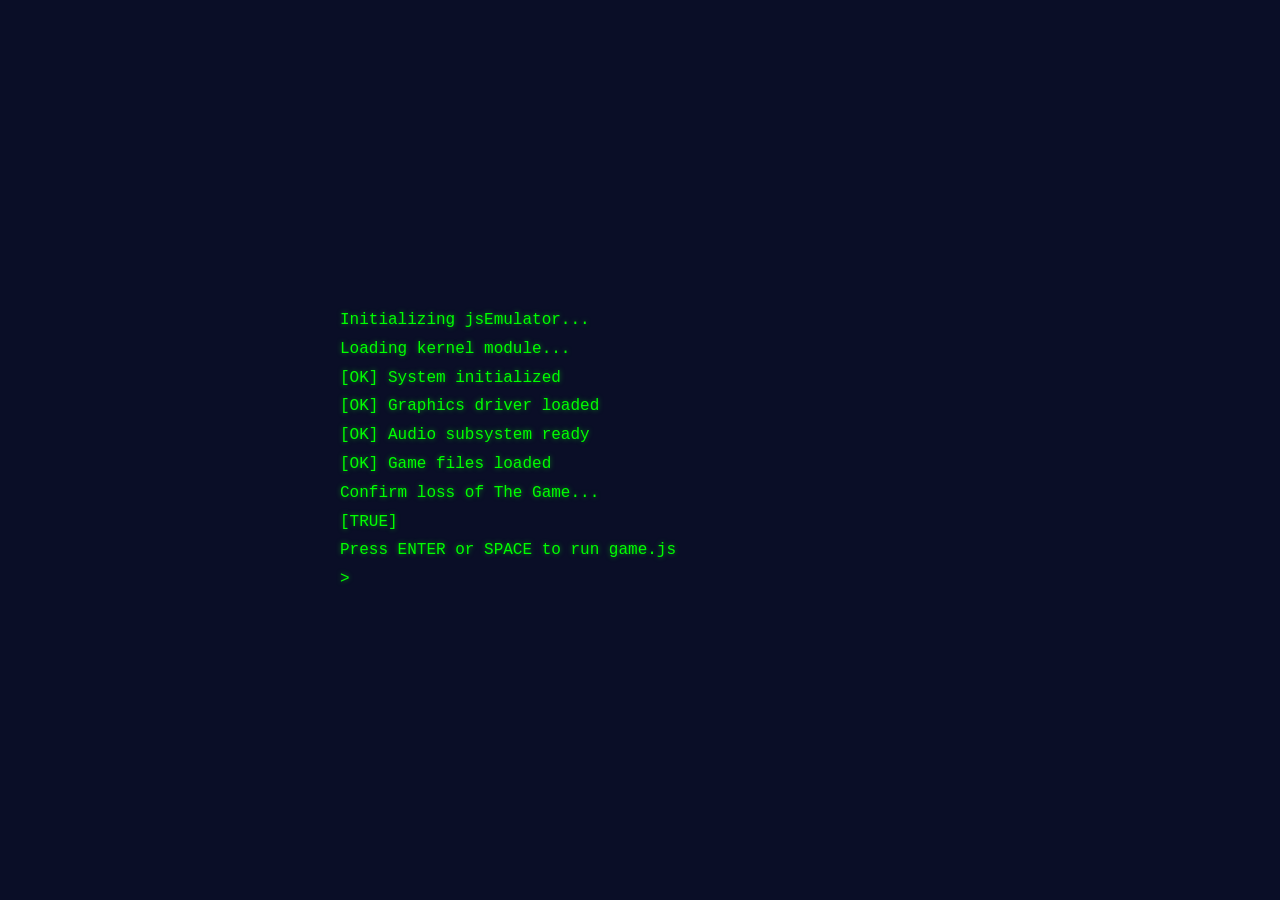
<file: index.html>
<!DOCTYPE html>
<html lang="en">
<head>
    <meta charset="UTF-8">
    <meta name="viewport" content="width=device-width, initial-scale=1.0, maximum-scale=5.0, user-scalable=yes, viewport-fit=cover">
    <meta name="apple-mobile-web-app-capable" content="yes">
    <meta name="apple-mobile-web-app-status-bar-style" content="black-translucent">
    <meta name="theme-color" content="#0a0e27">
    <title>game</title>
    <link rel="stylesheet" href="style.css?v=1.1">
</head>
<body>
    <!-- Boot Screen -->
    <div id="bootScreen" class="boot-screen active">
        <div class="boot-container">
            <div class="boot-text">
                <p class="boot-line">Initializing jsEmulator...</p>
                <p class="boot-line" style="animation-delay: 0.5s">Loading kernel module...</p>
                <p class="boot-line" style="animation-delay: 1.25s">[OK] System initialized</p>
                <p class="boot-line" style="animation-delay: 2s">[OK] Graphics driver loaded</p>
                <p class="boot-line" style="animation-delay: 2.2s">[OK] Audio subsystem ready</p>
                <p class="boot-line" style="animation-delay: 2.5s">[OK] Game files loaded</p>
                <p class="boot-line" style="animation-delay: 3s"> Confirm loss of The Game... </p>
                <p class="boot-line" style="animation-delay: 4s"> [TRUE] </p>
                <p class="boot-line" style="animation-delay: 5.25s">Press ENTER or SPACE to run game.js</p>
                <p class="boot-line boot-prompt" style="animation-delay: 5.5s">&gt;</p>
            </div>
        </div>
    </div>

    <!-- Game Screen -->
    <div id="gameScreen" class="game-screen">
        <div class="cv-game-container">
            <!-- Castlevania-style game view -->
            <div class="cv-game-view">
                <div class="cv-background">
                    <div class="cv-sky"></div>
                    <div class="cv-castle">
                        <div class="castle-tower tower-left"></div>
                        <div class="castle-tower tower-right"></div>
                        <div class="castle-wall"></div>
                        <div class="cv-stairs stairs-left"></div>
                        <div class="cv-stairs stairs-right"></div>
                    </div>
                    <div class="cv-foreground">
                        <div id="menuPlayer" class="cv-player menu-player">
                            <div class="player-anim"></div>
                        </div>
                    </div>
                </div>
            </div>
            
            <!-- Game UI Overlay -->
            <div class="cv-ui-overlay">
                <!-- Title -->
                <div class="cv-title">titleText</div>
                
                <!-- Stats Bar -->
                <div class="cv-stats-bar">
                    <div class="stat-hp">
                        <span class="stat-label">HP</span>
                        <div class="stat-video" id="menuHP">██████░░░░</div>
                    </div>
                    <div class="stat-level">
                        <span class="stat-label">LV</span>
                        <span class="stat-value">1</span>
                    </div>
                </div>
                
                <!-- Menu -->
                <div class="cv-menu">
                    <div class="menu-item" style="opacity: 0.5">CONTINUE</div>
                    <div class="menu-item menu-selected" id="playButton">▶ START GAME</div>
                    <div class="menu-item" style="opacity: 0.5">OPTION</div>
                </div>
                
                <!-- Controls hint -->
                <div class="controls-hint">Press ENTER or SPACE to continue...</div>
            </div>

            <!-- Screen scanlines effect -->
            <div class="cv-scanlines"></div>
        </div>
    </div>

    <!-- Game Level Screen -->
    <div id="levelScreen" class="level-screen">
        <div class="level-container">
            <div class="level-title" id="roomTitle">Entrance Hall</div>
            
            <div class="game-world">
                <!-- Canvas for game -->
                <canvas id="gameCanvas"></canvas>
            </div>
            
            <!-- UI -->
            <div class="level-ui">
                <div class="level-hp">❤️ <span id="levelHP">6</span>/6</div>
                <div class="level-inventory">Items: <span id="itemDisplay">-</span></div>
                <div class="level-info" id="levelInfo">-</div>
            </div>
            
            <div class="cv-scanlines"></div>
        </div>
    </div>

    <!-- Loading Screen -->
    <div id="loadingScreen" class="loading-screen">
        <div class="loading-container">
            <div class="loading-title">Loading Game...</div>
            <div class="progress-bar-container">
                <div class="progress-bar" id="progressBar"></div>
            </div>
            <div class="loading-message" id="loadingMessage">Initializing game engine...</div>
        </div>
    </div>

    <!-- April Fools Reveal Screen -->
    <div id="foolsScreen" class="fools-screen">
        <div class="cv-game-container cv-fools-container">
            <div class="cv-game-view cv-fools-view">
                <div class="cv-background cv-fools-bg">
                    <div class="fools-confetti-bg"></div>
                </div>
            </div>
            
            <div class="cv-fools-content">
                <div class="fools-title">APRIL FOOLS!</div>
                <div class="fools-subtitle">You've been pranked!</div>
                
                <div class="fools-message-box">
                    <p>You fell for it!</p>
                    <p>There is no game... (yet)</p>
                    <p>Tee hee!</p>
                </div>
                
                <div class="fools-emoji-display">
                    😂 🎮 💀 🎪 🥚
                </div>
                
                <div class="fools-footer-text">
                    Prepare yourself over the next couple months for the real game drop...
                </div>
                
                <button id="restartButton" class="cv-menu-btn">
                    ▶ PLAY AGAIN
                </button>
                <button id="continueButton" class="cv-menu-btn" style="display: none; margin-top: 20px;">
                    ▶ CONTINUE TO DUNGEON
                </button>
            </div>
            
            <div class="cv-scanlines"></div>
        </div>
    </div>

    <script src="script.js?v=1.0"></script>
</body>
</html>
</file>
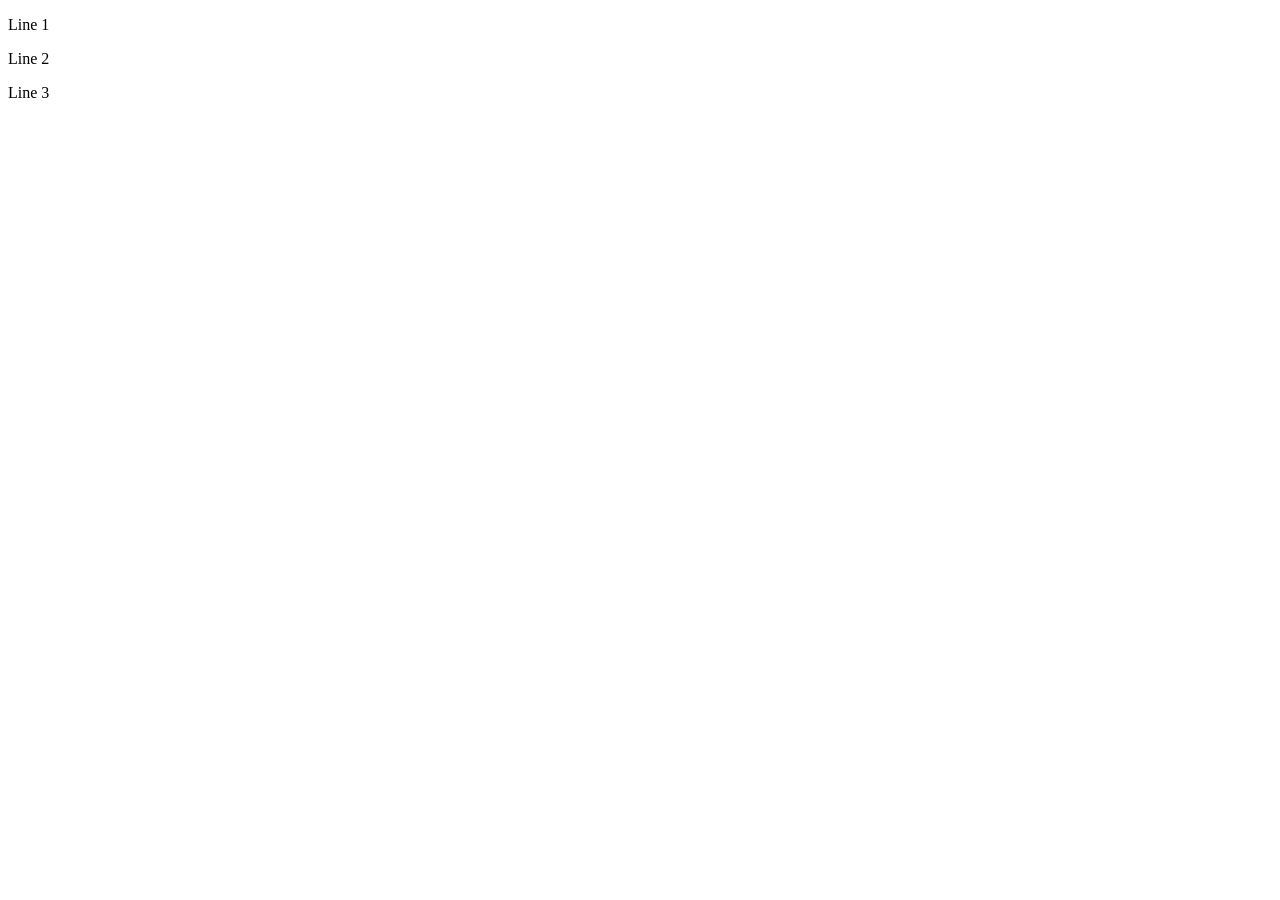
<file: test_animation.html>
<!DOCTYPE html>
<html>
<head>
<style>
.msg {
    opacity: 0;
    animation-name: fadeIn;
    animation-duration: 0.5s;
    animation-timing-function: ease-out;
    animation-fill-mode: forwards;
}

@keyframes fadeIn {
    from { opacity: 0; }
    to { opacity: 1; }
}
</style>
</head>
<body>
<p class="msg" style="animation-delay: 0.3s">Line 1</p>
<p class="msg" style="animation-delay: 0.8s">Line 2</p>
<p class="msg" style="animation-delay: 1.5s">Line 3</p>
</body>
</html>
</file>
<file: style.css>
* {
    margin: 0;
    padding: 0;
    box-sizing: border-box;
}

body {
    font-family: 'Courier New', monospace;
    background: #1a1a1a;
    display: flex;
    justify-content: center;
    align-items: center;
    min-height: 100vh;
    overflow: hidden;
}

/* ============ BOOT SCREEN ============ */
.boot-screen {
    position: fixed;
    top: 0;
    left: 0;
    width: 100%;
    height: 100%;
    background: #0a0e27;
    display: flex;
    justify-content: center;
    align-items: center;
    z-index: 1000;
    opacity: 1;
    transition: opacity 1s ease-out;
}

.boot-screen.fade-out {
    opacity: 0;
    pointer-events: none;
}

.boot-container {
    width: 90%;
    max-width: 600px;
    color: #00ff00;
    text-shadow: 0 0 10px #00ff00;
    font-size: 16px;
    line-height: 1.8;
    font-family: 'Courier New', monospace;
}

.boot-line {
    opacity: 0;
    animation: typeIn 0.6s ease-out forwards;
    text-shadow: 0 0 5px rgba(0, 255, 0, 0.5);
}

@keyframes typeIn {
    from {
        opacity: 0;
    }
    to {
        opacity: 1;
    }
}

.boot-prompt {
    display: inline-block;
    animation: typeIn 0.6s ease-out forwards, promptBlink 1s ease-in-out 4s infinite !important;
}

@keyframes promptBlink {
    0%, 49%, 100% { opacity: 1; }
    50%, 99% { opacity: 0; }
}

/* ============ GAME SCREEN ============ */
.game-screen {
    position: fixed;
    top: 0;
    left: 0;
    width: 100%;
    height: 100%;
    background: #000;
    display: flex;
    justify-content: center;
    align-items: center;
    opacity: 0;
    transition: opacity 1s ease-out 0.5s;
    z-index: 999;
    overflow: hidden;
}

.game-screen.active {
    opacity: 1;
    pointer-events: auto;
}

.game-screen.fade-out {
    opacity: 0;
    pointer-events: none;
}

/* Castlevania Game Container */
.cv-game-container {
    width: 100%;
    height: 100%;
    display: flex;
    flex-direction: column;
    background: #1a0a2e;
    position: relative;
    aspect-ratio: 16 / 9;
    max-width: 100vw;
    max-height: 100vh;
    animation: slideInCV 0.8s ease-out;
}

@keyframes slideInCV {
    from {
        opacity: 0;
        transform: scale(0.95);
    }
    to {
        opacity: 1;
        transform: scale(1);
    }
}

/* Game View Area */
.cv-game-view {
    flex: 1;
    position: relative;
    overflow: hidden;
    background: linear-gradient(180deg, #1a1a3e 0%, #2d1b4e 100%);
}

.cv-background {
    width: 100%;
    height: 100%;
    position: relative;
    display: flex;
    align-items: flex-end;
}

.cv-sky {
    position: absolute;
    top: 0;
    left: 0;
    width: 100%;
    height: 40%;
    background: linear-gradient(180deg, #2d1b4e 0%, #3d2b5e 100%);
}

/* Castlevania Castle */
.cv-castle {
    position: absolute;
    bottom: 0;
    width: 100%;
    height: 50%;
    perspective: 1000px;
}

.castle-wall {
    position: absolute;
    bottom: 0;
    left: 0;
    right: 0;
    height: 40%;
    background: linear-gradient(180deg, #4a2a5e 0%, #2a1a3e 100%);
    border-top: 3px solid #6a4a7e;
    clip-path: polygon(0 0, 100% 0, 100% 100%, 0 100%);
}

.castle-tower {
    position: absolute;
    bottom: 0;
    width: 15%;
    height: 50%;
    background: linear-gradient(90deg, #3a1a4e 0%, #2a0a2e 50%, #3a1a4e 100%);
    border: 2px solid #5a3a6e;
    clip-path: polygon(0 0, 100% 0, 100% 85%, 85% 100%, 15% 100%, 0 85%);
}

.tower-left {
    left: 5%;
    animation: towerPulse 4s ease-in-out infinite;
}

.tower-right {
    right: 5%;
    animation: towerPulse 4s ease-in-out 2s infinite;
}

@keyframes towerPulse {
    0%, 100% { opacity: 0.8; }
    50% { opacity: 1; }
}

.cv-stairs {
    position: absolute;
    bottom: 10%;
    width: 6%;
    height: 30%;
    background: repeating-linear-gradient(
        90deg,
        #5a4a6e 0px,
        #5a4a6e 2px,
        #4a2a5e 2px,
        #4a2a5e 8px
    );
    opacity: 0.7;
    animation: stairShimmer 3s ease-in-out infinite;
}

.stairs-left {
    left: 20%;
    transform: skewY(-5deg);
}

.stairs-right {
    right: 20%;
    transform: skewY(-5deg);
}

@keyframes stairShimmer {
    0%, 100% { opacity: 0.6; }
    50% { opacity: 0.9; }
}

.cv-foreground {
    position: absolute;
    bottom: 15%;
    left: 0;
    right: 0;
    height: 25%;
    display: flex;
    justify-content: center;
    align-items: center;
}

.cv-player {
    position: relative;
    width: 60px;
    height: 80px;
}

.player-anim {
    width: 100%;
    height: 100%;
    background: linear-gradient(135deg, #ff8c42 0%, #ff6b35 100%);
    clip-path: polygon(
        30% 0%, 70% 0%, 85% 20%, 85% 70%, 65% 100%, 35% 100%, 15% 70%, 15% 20%
    );
    animation: playerWalk 2s ease-in-out infinite;
    box-shadow: 0 10px 30px rgba(255, 107, 53, 0.3);
}

@keyframes playerWalk {
    0%, 100% { transform: translateX(-40px) scaleX(-1); }
    50% { transform: translateX(40px) scaleX(1); }
}

/* UI Overlay */
.cv-ui-overlay {
    position: absolute;
    top: 0;
    left: 0;
    width: 100%;
    height: 100%;
    display: flex;
    flex-direction: column;
    justify-content: space-between;
    padding: 20px;
    pointer-events: none;
    z-index: 10;
}

.cv-title {
    font-size: clamp(28px, 5vw, 48px);
    font-weight: bold;
    color: #ffd700;
    text-shadow: 
        3px 3px 0 #8b4513,
        6px 6px 0 #000,
        0 0 20px rgba(255, 215, 0, 0.5);
    letter-spacing: 3px;
    text-align: center;
    font-family: 'Arial Black', sans-serif;
    animation: titleGlitch 3s ease-in-out infinite;
}

@keyframes titleGlitch {
    0%, 100% { transform: translate(0, 0); }
    20% { transform: translate(-2px, 2px); }
    40% { transform: translate(2px, -2px); }
    60% { transform: translate(-1px, 1px); }
    80% { transform: translate(1px, -1px); }
}

/* Stats Bar */
.cv-stats-bar {
    display: flex;
    justify-content: flex-start;
    gap: 30px;
    padding: 15px 20px;
    background: linear-gradient(90deg, rgba(26, 10, 46, 0.9), rgba(26, 10, 46, 0.7));
    border: 2px solid #ffd700;
    border-radius: 4px;
    margin-bottom: 10px;
    font-family: 'Courier New', monospace;
}

.stat-hp,
.stat-level {
    display: flex;
    align-items: center;
    gap: 10px;
    pointer-events: none;
}

.stat-label {
    color: #ffed4e;
    font-weight: bold;
    font-size: clamp(12px, 2vw, 16px);
    text-shadow: 0 0 5px rgba(255, 237, 78, 0.5);
}

.stat-video {
    color: #00ff00;
    font-size: clamp(12px, 2vw, 14px);
    text-shadow: 0 0 5px rgba(0, 255, 0, 0.4);
}

.stat-value {
    color: #ff6b6b;
    font-weight: bold;
    font-size: clamp(12px, 2vw, 16px);
    text-shadow: 0 0 5px rgba(255, 107, 107, 0.4);
}

/* Menu */
.cv-menu {
    display: flex;
    flex-direction: column;
    gap: 12px;
    pointer-events: auto;
    align-self: flex-end;
    padding: 20px;
    background: linear-gradient(90deg, rgba(26, 10, 46, 0.95) 0%, rgba(26, 10, 46, 0.85) 100%);
    border: 2px solid #ffd700;
    border-radius: 4px;
    min-width: 220px;
}

.menu-item {
    padding: 10px 15px;
    color: #ffed4e;
    font-family: 'Courier New', monospace;
    font-size: clamp(12px, 2vw, 16px);
    font-weight: bold;
    text-shadow: 2px 2px 4px rgba(0, 0, 0, 0.7);
    cursor: pointer;
    transition: all 0.2s ease;
    letter-spacing: 1px;
    border: 1px solid transparent;
}

.menu-selected {
    opacity: 1 !important;
    background: linear-gradient(90deg, #ff6b35 0%, #ff8c42 100%);
    color: white;
    border: 1px solid #ffd700;
    text-shadow: 2px 2px 4px rgba(0, 0, 0, 0.8);
    animation: menuPulse 1.5s ease-in-out infinite;
}

@keyframes menuPulse {
    0%, 100% { transform: scale(1); }
    50% { transform: scale(1.05); }
}

.menu-item:hover {
    opacity: 1 !important;
    transform: translateX(-5px);
    text-shadow: 0 0 15px rgba(255, 215, 0, 0.6);
}

/* Menu Player - Interactive Character */
.menu-player {
    position: absolute !important;
    bottom: 15% !important;
    left: 10% !important;
    animation: none !important;
}

.menu-player .player-anim {
    animation: none !important;
}

/* Controls Hint */
.controls-hint {
    position: absolute;
    bottom: 10px;
    left: 10px;
    color: #ffed4e;
    font-size: clamp(10px, 1.5vw, 12px);
    text-shadow: 0 0 5px rgba(255, 237, 78, 0.5);
    opacity: 0.8;
    letter-spacing: 0.5px;
}

/* Scanlines Effect */
.cv-scanlines {
    position: absolute;
    top: 0;
    left: 0;
    width: 100%;
    height: 100%;
    background: 
        repeating-linear-gradient(
            0deg,
            rgba(0, 0, 0, 0.15),
            rgba(0, 0, 0, 0.15) 1px,
            transparent 1px,
            transparent 2px
        );
    pointer-events: none;
    animation: scanlineScroll 8s linear infinite;
}

@keyframes scanlineScroll {
    0% { transform: translateY(0); }
    100% { transform: translateY(2px); }
}

/* ============ LEVEL SCREEN ============ */
.level-screen {
    position: fixed;
    top: 0;
    left: 0;
    width: 100%;
    height: 100%;
    background: #1a1a1a;
    display: none;
    justify-content: center;
    align-items: center;
    z-index: 996;
    opacity: 0;
    pointer-events: none;
    transition: opacity 0.5s ease-out;
    overflow: hidden;
}

.level-screen.active {
    opacity: 1;
    pointer-events: auto;
    display: flex;
}

.level-container {
    width: 100%;
    height: 100%;
    display: flex;
    flex-direction: column;
    background: linear-gradient(135deg, #0a1428 0%, #1a2a4e 100%);
    position: relative;
}

.level-title {
    text-align: center;
    padding: 15px;
    font-size: clamp(18px, 3vw, 28px);
    color: #ffd700;
    text-shadow: 0 0 10px rgba(255, 215, 0, 0.5);
    font-weight: bold;
    letter-spacing: 2px;
    border-bottom: 2px solid #ffd700;
    background: rgba(26, 10, 46, 0.8);
}

.game-world {
    flex: 1;
    position: relative;
    background: linear-gradient(180deg, #2d1b4e 0%, #1a0a2e 100%);
    border: 2px solid #8b4513;
    margin: 10px;
    border-radius: 4px;
    overflow: hidden;
    box-shadow: inset 0 0 30px rgba(0, 0, 0, 0.5);
}

#gameCanvas {
    display: block;
    width: 100%;
    height: 100%;
    background: linear-gradient(180deg, #3d2b5e 0%, #2d1b4e 100%);
}

.level-ui {
    display: flex;
    justify-content: space-between;
    align-items: center;
    padding: 10px 15px;
    background: rgba(26, 10, 46, 0.8);
    border-top: 1px solid #666;
    font-size: clamp(12px, 1.5vw, 14px);
    color: #ffed4e;
    text-shadow: 0 0 5px rgba(255, 237, 78, 0.3);
    flex-wrap: wrap;
    gap: 15px;
}

.level-hp {
    color: #ff6b6b;
    text-shadow: 0 0 5px rgba(255, 107, 107, 0.3);
    font-weight: bold;
}

.level-inventory {
    color: #ffed4e;
    text-shadow: 0 0 5px rgba(255, 237, 78, 0.3);
}

#itemDisplay {
    color: #00ff00;
    text-shadow: 0 0 5px rgba(0, 255, 0, 0.3);
}

.level-info {
    color: #00ff00;
    text-shadow: 0 0 5px rgba(0, 255, 0, 0.3);
    flex: 1;
    text-align: right;
}

/* ============ APRIL FOOLS SCREEN ============ */
.fools-screen {
    position: fixed;
    top: 0;
    left: 0;
    width: 100%;
    height: 100%;
    background: linear-gradient(135deg, #ff6b9d 0%, #ff9e64 50%, #ffd700 100%);
    display: flex;
    justify-content: center;
    align-items: center;
    z-index: 997;
    opacity: 0;
    pointer-events: none;
    transition: opacity 0.5s ease-out;
    overflow: hidden;
}

.fools-screen.active {
    opacity: 1;
    pointer-events: auto;
}

.cv-fools-container {
    background: linear-gradient(135deg, #ff6b9d 0%, #ff9e64 50%, #ffd700 100%) !important;
    max-width: 100vw;
    max-height: 100vh;
}

.cv-fools-view {
    background: none;
}

.cv-fools-bg {
    background: repeating-linear-gradient(
        45deg,
        #ff6b9d,
        #ff6b9d 10px,
        #ff9e64 10px,
        #ff9e64 20px
    );
    animation: confettiMove 8s linear infinite;
    will-change: transform;
    backface-visibility: hidden;
    perspective: 1000px;
}

@keyframes confettiMove {
    0% { transform: translateY(0) rotate(0deg); }
    25% { transform: translateY(15px) rotate(90deg); }
    50% { transform: translateY(30px) rotate(180deg); }
    75% { transform: translateY(15px) rotate(270deg); }
    100% { transform: translateY(0) rotate(360deg); }
}

.cv-fools-content {
    position: absolute;
    top: 50%;
    left: 50%;
    transform: translate(-50%, -50%);
    text-align: center;
    background: rgba(255, 255, 255, 0.95);
    padding: clamp(30px, 5vw, 60px);
    border-radius: 12px;
    box-shadow: 
        0 20px 60px rgba(0, 0, 0, 0.3),
        0 0 40px rgba(255, 215, 0, 0.5);
    max-width: 90%;
    z-index: 5;
    animation: foolsPopIn 0.6s cubic-bezier(0.68, -0.55, 0.265, 1.55);
}

@keyframes foolsPopIn {
    0% {
        transform: translate(-50%, -50%) scale(0) rotate(-10deg);
        opacity: 0;
    }
    100% {
        transform: translate(-50%, -50%) scale(1) rotate(0deg);
        opacity: 1;
    }
}

.fools-title {
    font-size: clamp(32px, 8vw, 52px);
    font-weight: bold;
    color: #ff6b9d;
    margin-bottom: 10px;
    animation: titleRotate 0.6s ease-out;
    font-family: 'Arial Black', sans-serif;
    letter-spacing: 2px;
}

@keyframes titleRotate {
    0% {
        transform: rotateX(90deg);
        opacity: 0;
    }
    100% {
        transform: rotateX(0deg);
        opacity: 1;
    }
}

.fools-subtitle {
    font-size: clamp(18px, 3vw, 24px);
    color: #ff9e64;
    margin-bottom: 25px;
    font-style: italic;
}

.fools-message-box {
    font-size: clamp(16px, 2.5vw, 22px);
    color: #333;
    margin-bottom: 25px;
    line-height: 1.6;
    font-weight: bold;
}

.fools-message-box p {
    margin: 8px 0;
}

.fools-emoji-display {
    font-size: clamp(40px, 10vw, 64px);
    margin: 25px 0;
    animation: emojiFloat 2s ease-in-out infinite;
    transform-origin: center;
}

@keyframes emojiFloat {
    0%, 100% { transform: translateY(0) rotate(0deg); }
    50% { transform: translateY(-20px) rotate(5deg); }
}

.fools-footer-text {
    font-size: clamp(14px, 2vw, 18px);
    color: #666;
    margin-bottom: 25px;
    font-style: italic;
}

.cv-menu-btn {
    padding: 12px 30px;
    font-size: clamp(14px, 2vw, 18px);
    font-weight: bold;
    border: none;
    border-radius: 6px;
    background: linear-gradient(135deg, #ff6b9d 0%, #ff9e64 100%);
    color: white;
    cursor: pointer;
    box-shadow: 0 5px 20px rgba(255, 107, 157, 0.4);
    transition: all 0.3s ease;
    text-shadow: 0 2px 4px rgba(0, 0, 0, 0.2);
    letter-spacing: 1px;
    pointer-events: auto;
}

.cv-menu-btn:hover {
    transform: translateY(-3px);
    box-shadow: 0 8px 30px rgba(255, 107, 157, 0.6);
}

.cv-menu-btn:active {
    transform: translateY(-1px);
}

/* ============ RESPONSIVE ============ */
@media (max-width: 1024px) {
    .cv-game-container {
        aspect-ratio: 16 / 10;
    }

    .cv-stats-bar {
        gap: 20px;
        padding: 12px 15px;
    }

    .cv-menu {
        min-width: 180px;
        padding: 15px;
        gap: 8px;
    }
}

@media (max-width: 768px) {
    .cv-game-container {
        aspect-ratio: auto;
        height: 100%;
    }

    .cv-title {
        margin-bottom: 10px;
    }

    .cv-stats-bar {
        position: absolute;
        top: 10px;
        left: 10px;
        right: 10px;
        gap: 15px;
        padding: 10px;
    }

    .cv-ui-overlay {
        padding: 60px 15px 15px;
    }

    .cv-menu {
        align-self: center;
        margin-top: 10px;
    }
}

@media (max-width: 480px) {
    .cv-ui-overlay {
        padding: 70px 10px 10px;
    }

    .cv-stats-bar {
        flex-direction: column;
        gap: 8px;
        padding: 8px;
        align-self: center;
        width: auto;
        margin-bottom: 5px;
    }

    .cv-title {
        margin-bottom: 5px;
    }

    .cv-menu {
        min-width: 150px;
        padding: 12px;
        gap: 6px;
    }
}

/* ============ LOADING SCREEN ============ */
.loading-screen {
    position: fixed;
    top: 0;
    left: 0;
    width: 100%;
    height: 100%;
    background: linear-gradient(135deg, #0f0f1e 0%, #1a1a2e 100%);
    display: flex;
    justify-content: center;
    align-items: center;
    z-index: 998;
    opacity: 0;
    pointer-events: none;
    transition: opacity 0.5s ease-out;
}

.loading-screen.active {
    opacity: 1;
    pointer-events: auto;
}

.loading-container {
    text-align: center;
    color: #00ff00;
    font-family: 'Courier New', monospace;
}

.loading-title {
    font-size: 32px;
    font-weight: bold;
    margin-bottom: 40px;
    text-shadow: 0 0 10px rgba(0, 255, 0, 0.5);
    letter-spacing: 2px;
}

.progress-bar-container {
    width: 300px;
    height: 30px;
    background: #1a1a1a;
    border: 2px solid #00ff00;
    border-radius: 5px;
    margin-bottom: 20px;
    overflow: hidden;
    box-shadow: 0 0 10px rgba(0, 255, 0, 0.2);
}

.progress-bar {
    height: 100%;
    background: linear-gradient(90deg, #00ff00, #00aa00);
    width: 0%;
    box-shadow: 0 0 10px rgba(0, 255, 0, 0.6);
}

.loading-message {
    font-size: 14px;
    text-shadow: 0 0 5px rgba(0, 255, 0, 0.3);
    margin: 15px 0;
    min-height: 20px;
}

@keyframes confettiFall {
    0% {
        transform: translateY(0) rotateZ(0deg);
        opacity: 1;
    }
    100% {
        transform: translateY(100vh) rotateZ(720deg);
        opacity: 0;
    }
}

.floating-confetti {
    animation: confettiFall 4s ease-in forwards;
}

/* ============ MOBILE RESPONSIVE ============ */
@media (max-width: 768px) {
    /* Loading Screen Mobile */
    .loading-title {
        font-size: clamp(24px, 5vw, 32px);
        margin-bottom: 30px;
    }

    .progress-bar-container {
        width: 80vw;
        max-width: 300px;
        height: 25px;
    }

    .loading-message {
        font-size: clamp(12px, 3vw, 14px);
        margin: 12px 0;
    }

    /* Prank Screen Mobile */
    .cv-fools-content {
        padding: clamp(20px, 4vw, 40px);
        max-width: 95%;
        border-radius: 8px;
    }

    .fools-title {
        font-size: clamp(28px, 6vw, 48px);
        margin-bottom: 8px;
    }

    .fools-subtitle {
        font-size: clamp(16px, 2.5vw, 22px);
        margin-bottom: 20px;
    }

    .fools-message-box {
        font-size: clamp(14px, 2vw, 20px);
        margin-bottom: 20px;
    }

    .fools-emoji-display {
        font-size: clamp(36px, 8vw, 56px);
        margin: 18px 0;
    }

    .fools-footer-text {
        font-size: clamp(12px, 1.8vw, 16px);
        margin-bottom: 20px;
    }

    .cv-menu-btn {
        padding: 14px 28px;
        font-size: clamp(12px, 2vw, 16px);
        min-height: 48px;
        touch-action: manipulation;
        -webkit-tap-highlight-color: transparent;
    }

    .cv-menu-btn:active {
        transform: translateY(-2px);
    }
}

@media (max-width: 480px) {
    /* Boot Screen Mobile */
    .boot-container {
        font-size: clamp(12px, 3vw, 16px);
    }

    .boot-line {
        line-height: 1.6;
    }

    /* Loading Screen Mobile */
    .loading-title {
        font-size: clamp(20px, 5vw, 28px);
        margin-bottom: 25px;
    }

    .progress-bar-container {
        width: 85vw;
        height: 22px;
    }

    .loading-message {
        font-size: clamp(11px, 2.5vw, 13px);
    }

    /* Prank Screen Mobile */
    .cv-fools-content {
        padding: clamp(16px, 3vw, 30px);
        border-radius: 6px;
        box-shadow: 
            0 10px 40px rgba(0, 0, 0, 0.3),
            0 0 30px rgba(255, 215, 0, 0.3);
    }

    .fools-title {
        font-size: clamp(24px, 5vw, 40px);
        margin-bottom: 6px;
        letter-spacing: 1px;
    }

    .fools-subtitle {
        font-size: clamp(14px, 2vw, 18px);
        margin-bottom: 15px;
    }

    .fools-message-box {
        font-size: clamp(12px, 1.8vw, 16px);
        margin-bottom: 15px;
        line-height: 1.4;
    }

    .fools-message-box p {
        margin: 5px 0;
    }

    .fools-emoji-display {
        font-size: clamp(32px, 7vw, 48px);
        margin: 15px 0;
    }

    .fools-footer-text {
        font-size: clamp(11px, 1.5vw, 14px);
        margin-bottom: 18px;
    }

    .cv-menu-btn {
        padding: 16px 24px;
        font-size: clamp(11px, 1.8vw, 14px);
        min-height: 50px;
        border-radius: 5px;
        touch-action: manipulation;
        -webkit-tap-highlight-color: transparent;
    }

    .cv-menu-btn:hover {
        transform: translateY(-1px);
    }

    .cv-menu-btn:active {
        transform: translateY(-1px) scale(0.98);
    }

    /* Prevent text selection on repeated taps */
    body {
        -webkit-user-select: none;
        -moz-user-select: none;
        -ms-user-select: none;
        user-select: none;
    }

    input, button, textarea {
        -webkit-user-select: text;
        user-select: text;
    }
}
</file>
